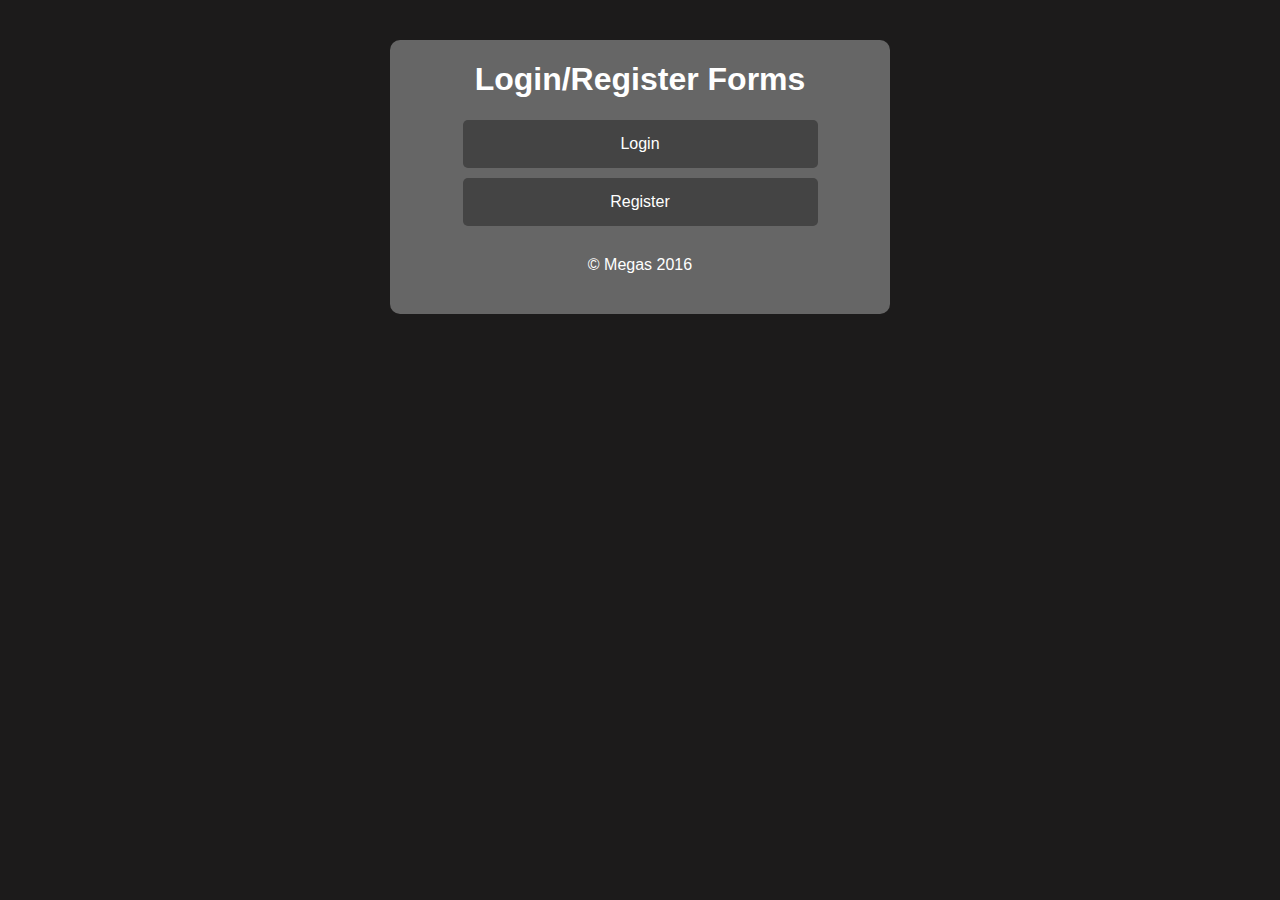
<file: index.html>
<!DOCTYPE html>
<html>
<head>
    <title>Html Advanced HomeWork Index Page</title>
    <meta http-equiv="content-type" content="text/html; charset=utf-8" />
<link rel ="stylesheet" href="css/style.css">

  </head>

<body>
	<div id="container">
		<header>
			<h1>Login/Register Forms</h1>
		</header>
	<div class="clearfix"></div>

		<div id= "button"><a href="login.html">Login</a></div>
    <div id= "button"><a href="register.html">Register</a></div>

    <footer>&copy; Megas 2016</footer>
	</div>
</body>
</file>
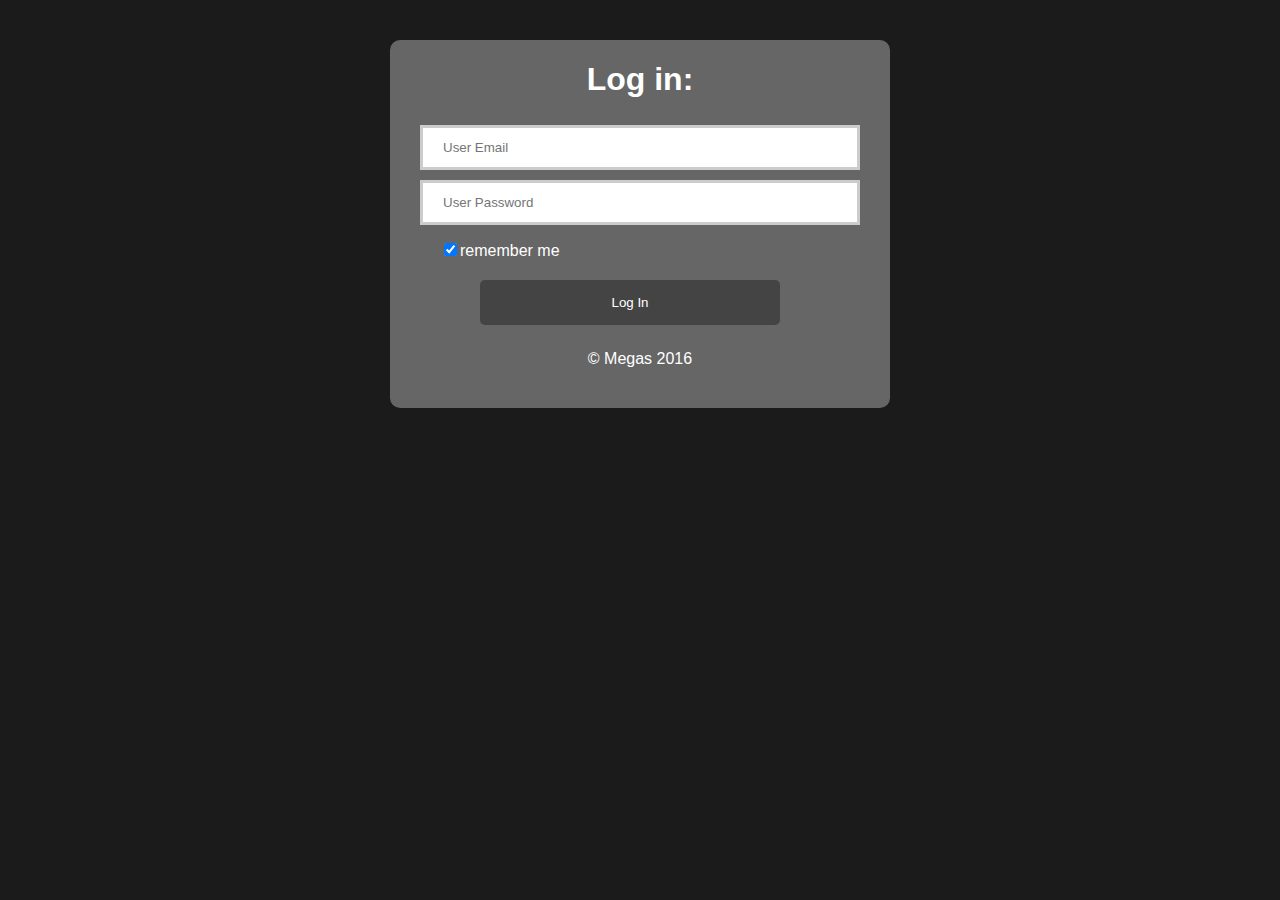
<file: login.html>
<!DOCTYPE html>
<html>
<head>
    <title>Html Advanced HomeWork Login Page</title>
    <meta http-equiv="content-type" content="text/html; charset=utf-8" />
<link rel ="stylesheet" href="css/style.css">

  </head>

<body>
	<div id="container">
		<header>
			<h1>Log in:</h1>
		</header>
	<div class="clearfix"></div>
<form method="get" action="login">
    <input type="email" required placeholder="User Email" autofocus name="email">
    <input type="password" required placeholder="User Password" name="password">
    <span class="checkbox"><input type="checkbox" value="remember" checked name="remember">remember me</span>
    <input type="submit" id="sub-button" name="login" value="Log In">

</form>

    <footer>&copy; Megas 2016</footer>
	</div>
</body>
</file>
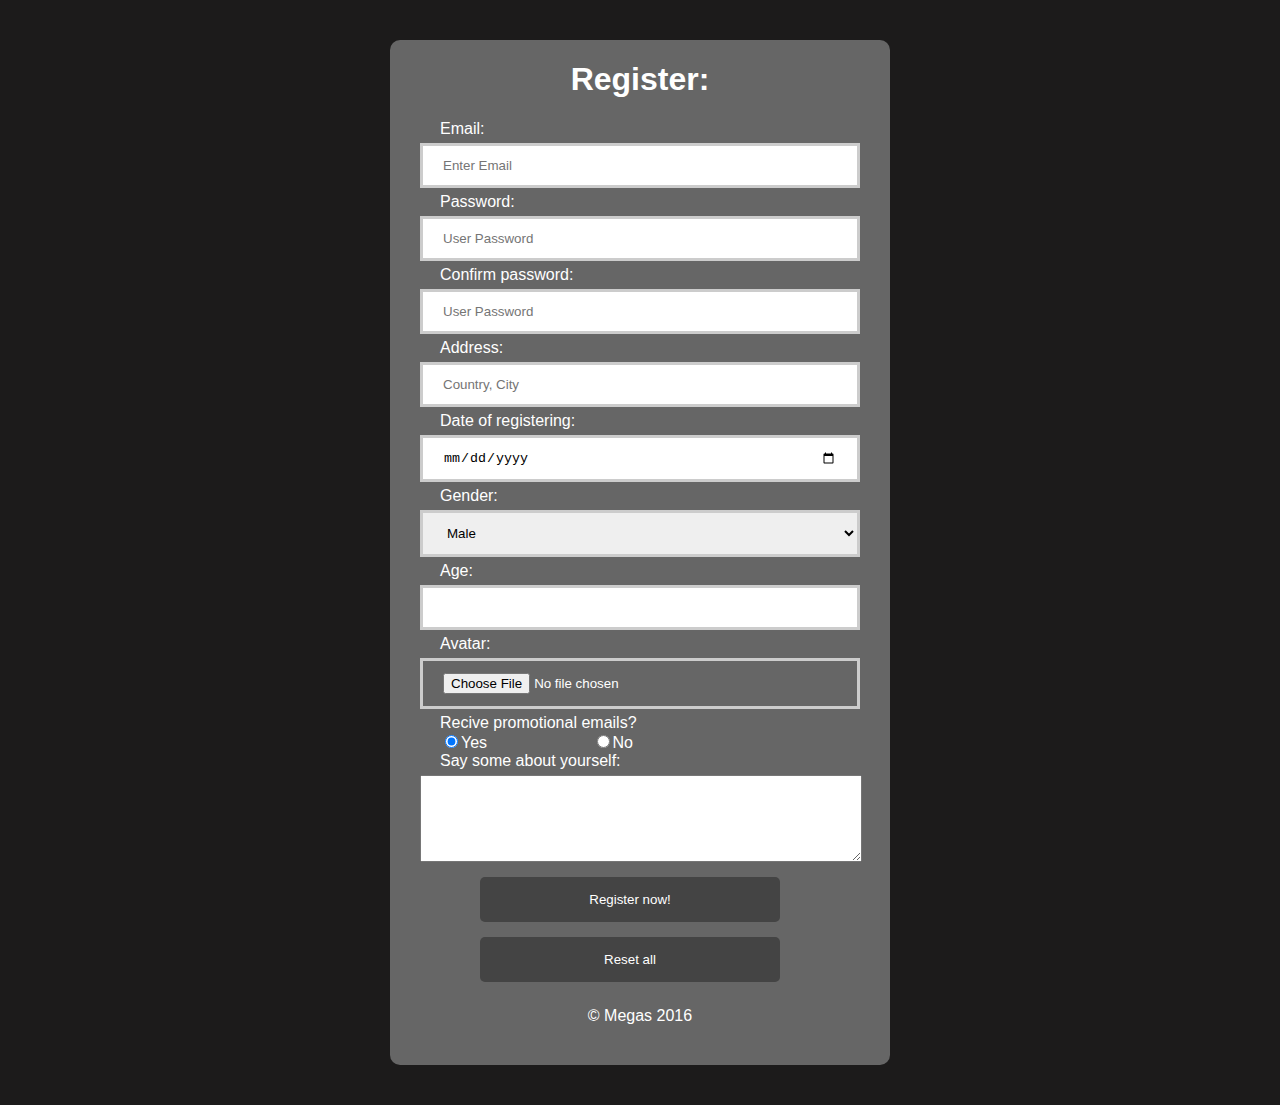
<file: register.html>
<!DOCTYPE html>
<html>
<head>
    <title>Html Advanced HomeWork Register Page</title>
    <meta http-equiv="content-type" content="text/html; charset=utf-8" />
<link rel ="stylesheet" href="css/style.css">

  </head>

<body>
	<div id="container">
		<header>
			<h1>Register:</h1>
		</header>
	<div class="clearfix"></div>
<form method="get" action="login">
    <label for="email">Email:</label>
      <input type="email" autocomplete="on" placeholder="Enter Email" required placeholder="Enter Email" autofocus name="email">
    <label for="password">Password:</label>
      <input type="password" autocomplete="on" required placeholder="User Password" name="password">
    <label for="password">Confirm password:</label>
      <input type="password" autocomplete="on" required placeholder="User Password" name="password">
    <label for="address">Address:</label>
      <input type="text" name="address" required minlength="10" placeholder="Country, City">
    <label for="date">Date of registering: </label>
      <input type="date" name="date" required>
    <label for="gender">Gender: </span></label>
      <select name="gender">
          <option value="male">Male</option>
          <option value="female">Female</option>
        </select>
    <label for="age">Age: </label>
      <input type="number" name="age" required min="18" max="99">
    <label>Avatar: </label>
      <input type="file" name="photo" required accept="image/*">
    <label>Recive promotional emails?</label></br>
    <label>
      <input type="radio" name="promotion" value="yes" checked>Yes
    </label>
    <label>
      <input type="radio" name="promotion" value="no">No
    </label><br/>
    <label>Say some about yourself:</label>
       <textarea name="biography" cols="10" rows="5" >
    </textarea>

    <input type="submit" id="sub-button" name="register" value="Register now!">
    <input type="reset" id="sub-button" name="reset" value="Reset all">

</form>

    <footer>&copy; Megas 2016</footer>
	</div>
</body>
</file>
<file: css/style.css>
body{
  background: #1c1b1b;
  color: #666;
  font-family: "Arial", sans-serif;

}
h1{
  text-align: center;
  color: #fff;

}
.clearfix{
  clear: both;
}
#container{
  width: 500px;
  overflow: auto;
  margin: 40px auto;
  padding-bottom: 40px;
  background: #666;
  border-radius: 10px;
  color: #fff;
}
a{
    text-decoration: none;
    color: #fff;
    display:block;
}
#sub-button{
 border: 0;
 background: #444;
 color: white;
 width: 60%;
 padding: 15px;
 border-radius: 5px;
 text-align: center;
 margin: 10px 10px 5px 90px;

}
 #button{
  border: 0;
	background: #444;
	color: white;
	width: 65%;
	padding: 15px;
	border-radius: 5px;
	text-align: center;
	margin: 10px auto;
}

#sub-button:hover, #button:hover{
 cursor: pointer;
 background: #000;
}
label{
  padding: 12px 20px;
  margin: 5px 30px;
  vertical-align: baseline;
}
select, input[type=email], input[type=password], input[type=text], input[type=date], input[type=number], input[type=file] {
    font-size: 10pt;
    width: 88%;
    padding: 12px 20px;
    margin: 5px 30px;
    box-sizing: border-box;
    border: 3px solid #ccc;
    -webkit-transition: 0.5s;
    transition: 0.5s;
    outline: none;
}
.checkbox{
  width: 80%;
  padding: 5px 20px;
  margin: 5px 30px;
  display: inline;
  float: left;
}
textarea{
  width: 80%;
  padding: 5px 20px;
  margin: 5px 30px;
  float:left;;
}

footer{
  color: #fff;
  display: block;
  text-align: center;
  padding-top: 20px;
}
</file>
